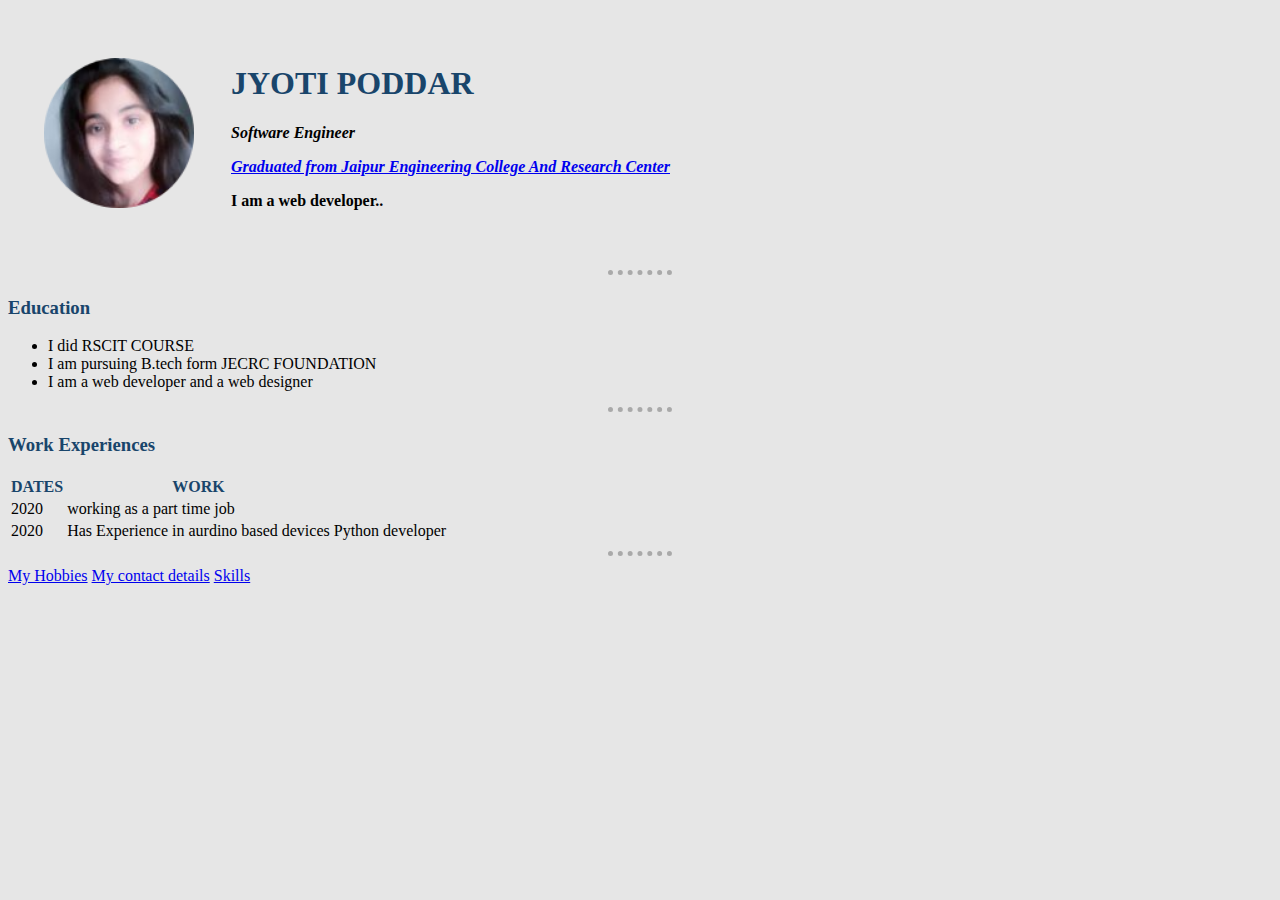
<file: index.html>
<!DOCTYPE html>
<html>

<head>
  <meta charset="utf-8">
  <title>Jyoti's personal site</title>
<link rel="stylesheet" href="css/style.css">


</head>

<body>
  <table cellspacing="35">
    <tr>
              <td><img src="picture.png" alt="picture"></td>

              <td><h1>JYOTI PODDAR</h1>
                  <p><em><b>Software Engineer</b></em></p>
                  <p><strong><em><a href="https://www.jecrcfoundation.com/">Graduated from Jaipur Engineering College And Research Center<a></em><strong></p>
                   <p>I am a web developer..</p></td>
    </tr/>
  </table>
<hr>
<h3>Education</h3>
<ul>
   <li>I  did RSCIT COURSE</li>
    <li>I am pursuing B.tech form JECRC FOUNDATION</li>
    <li>I am a web developer and a web designer</li>
  </ul>
  <hr>
  <h3>Work Experiences</h3>
  <table border="0.4">
    <tr>
      <th>DATES</th>
      <th>WORK</th>
    </tr>
    <tr>
      <td>2020</td>
      <td>working as a  part time job</td>
    <tr>
      <td>2020</td>
      <td>  Has Experience in aurdino based devices</td>
      <td>Python developer</td>
    </tr>
  </table>

  <hr>
  <a href="hobbies.html">My Hobbies</a>
  <a href="contact.html">My contact details</a>
<a href="skills.html">Skills</a>

</body>
</file>
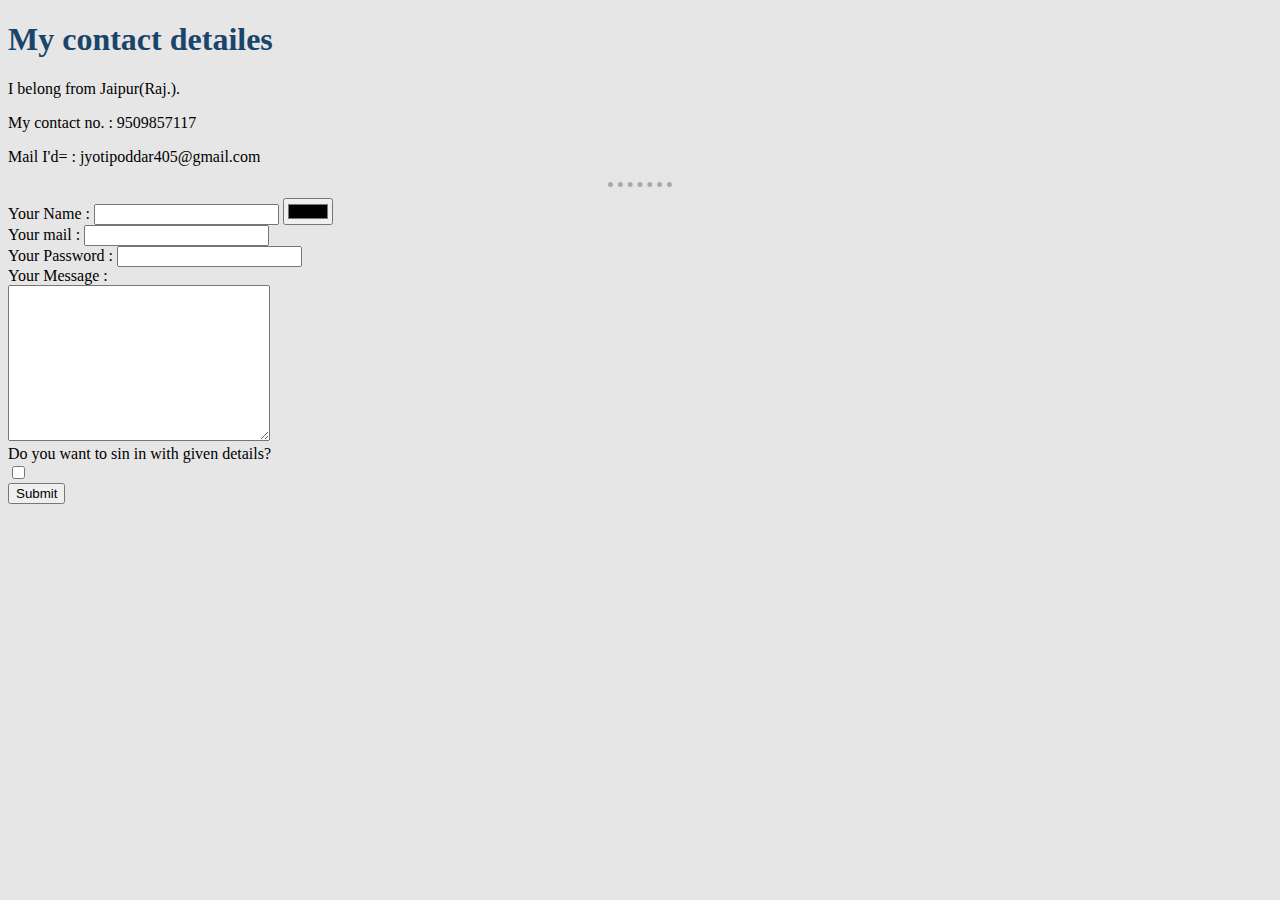
<file: contact.html>
<!DOCTYPE html>
<html lang="en" dir="ltr">
  <head>
    <meta charset="utf-8">
    <title>My contact</title>
    <link rel="stylesheet" href="css/style.css">
  </head>

  <body>
    <h1>My contact detailes</h1>


<p>I belong from Jaipur(Raj.).</p>
<p>My contact no. : 9509857117</p>
<p>Mail I'd= :  jyotipoddar405@gmail.com</p>
<hr>
<form action="mailto:jyotipoddar405@gamil.com"="post " enctype="text/plain">
  <label> Your Name :  </label>
  <input type="text" name="Your name" value="">
  <input type="color" name="" value=""><br>
  <label>Your mail :  </label>
  <input type="mail i'd" name="Your mail" value=""><br>

  <label>Your Password  : </label>
  <input type="password" name="Your password" value=""><br>
  <label> Your  Message  : </label><br>
  <textarea name="name" rows="10" cols="30"></textarea>
  <br>
  <label>Do you want to sin in with given details?</label><br>
  <input type="checkbox" name="" ><br>
  <input type="submit" name="" >

</form>


  </body>
</html>
</file>
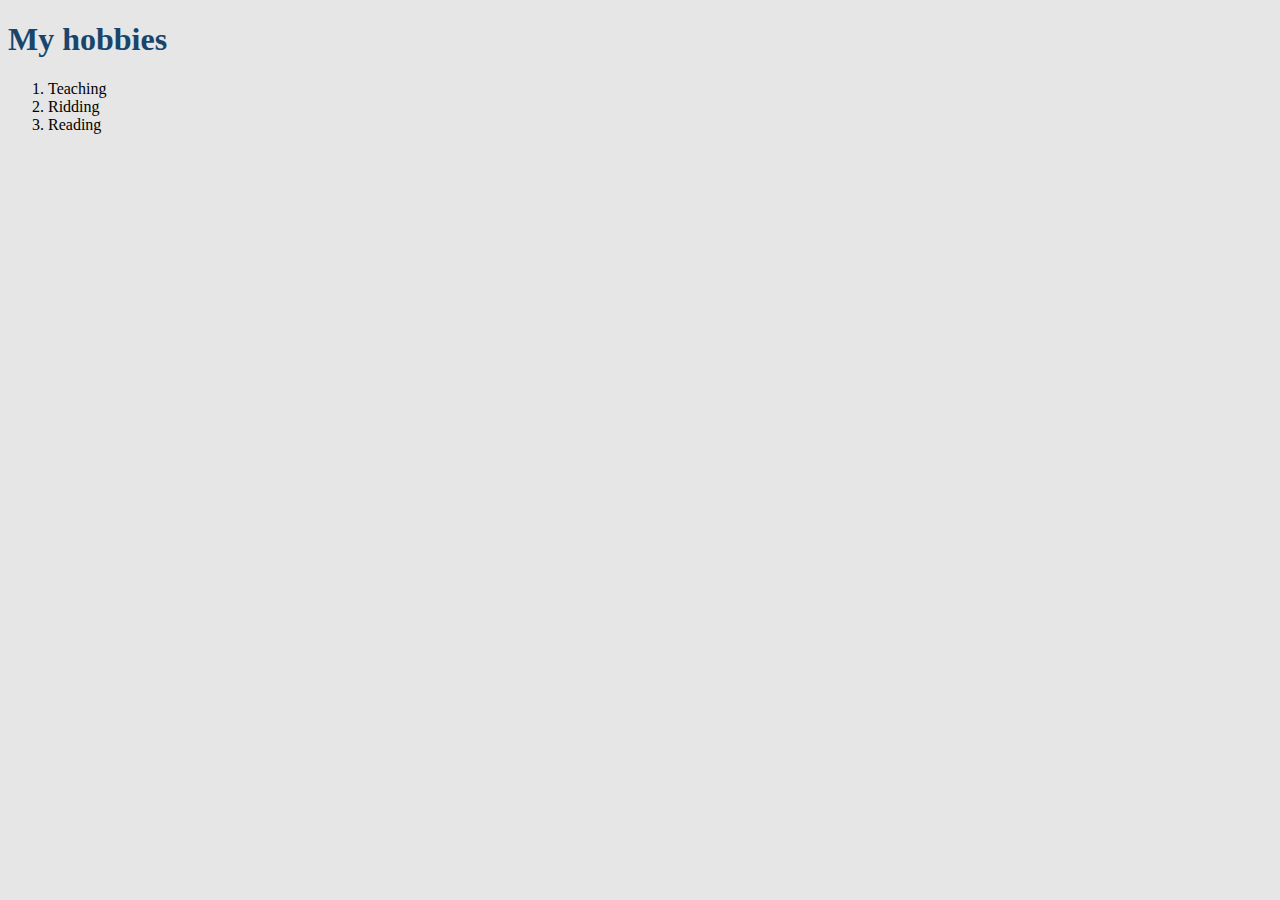
<file: hobbies.html>
<!DOCTYPE html>
<html lang="en" dir="ltr">
  <head>
    <meta charset="utf-8">
    <title>My Hobbies</title>
    <link rel="stylesheet" href="css/style.css">
  </head>
  <body>
    <h1>My hobbies</h1>
    <ol>
                  <li>Teaching</li>
                    <li>Ridding</li>
                    <li>Reading</li>
  </ol>
  </body>
</html>
</file>
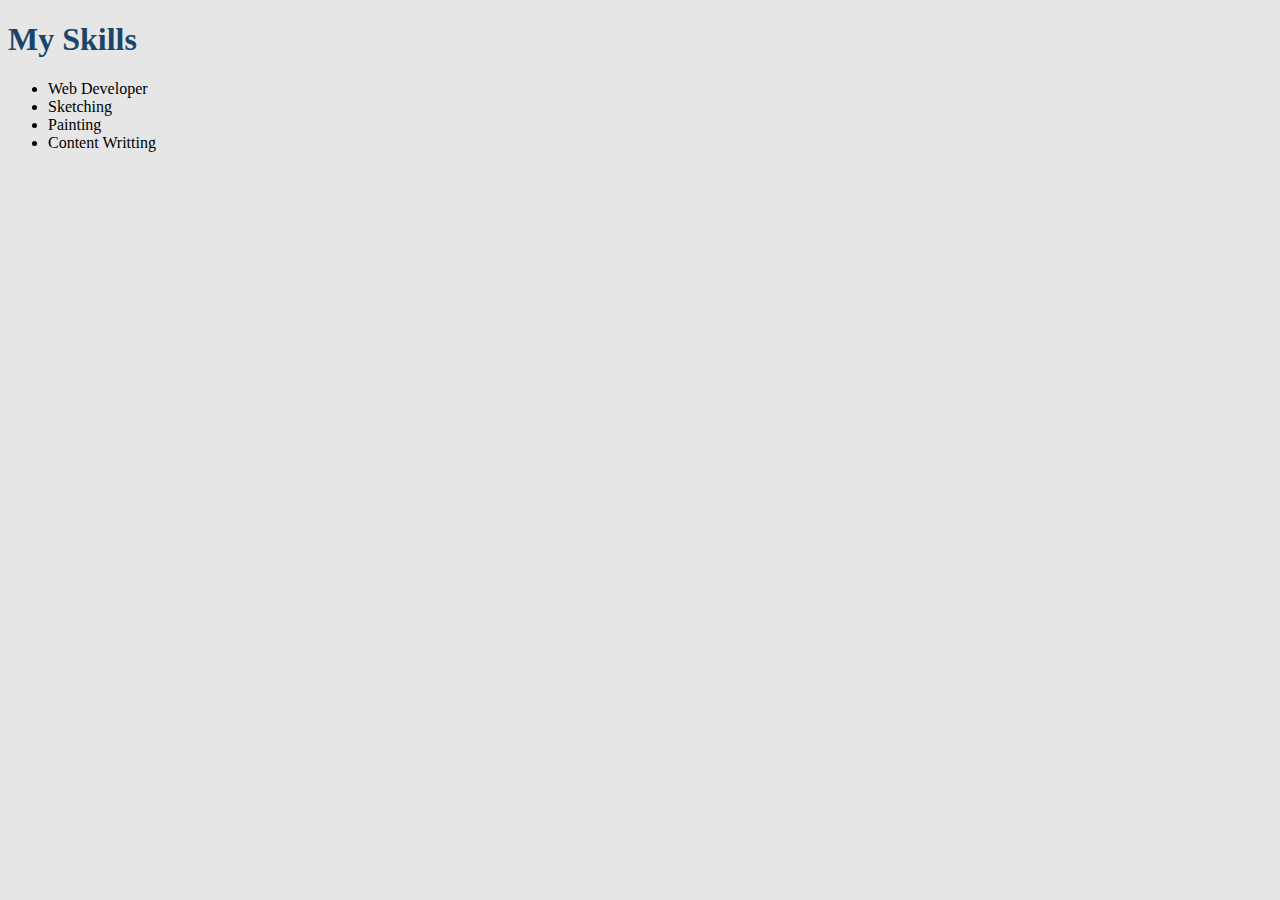
<file: skills.html>
<!DOCTYPE html>
<html lang="en" dir="ltr">
  <head>
    <meta charset="utf-8">
    <title>Skills</title>
  <link rel="stylesheet" href="css/style.css">

  </head>
  <body>
    <h1>My Skills</h1>
    <ul>
    <li> Web Developer</li>
    <li>Sketching</li>
    <li>Painting</li>
    <li>Content Writting</li>

  </body>



  </body>
</html>
</file>
<file: css/style.css>
body{
  background-color : #e6e6e6;

}
h1 {
  color: #19456b;
}
h3{
    color: #19456b;
}
th{
    color:#19456b;
}
hr{
backgroung- color: #a9a9a9;
border-style : dotted none none;
border-color:#a9a9a9;
border-width:5px;
height :  3px;
width:5%;

}

img  {

height: 150px;
}
img : hover{
  background-color : red;
}
.
</file>
